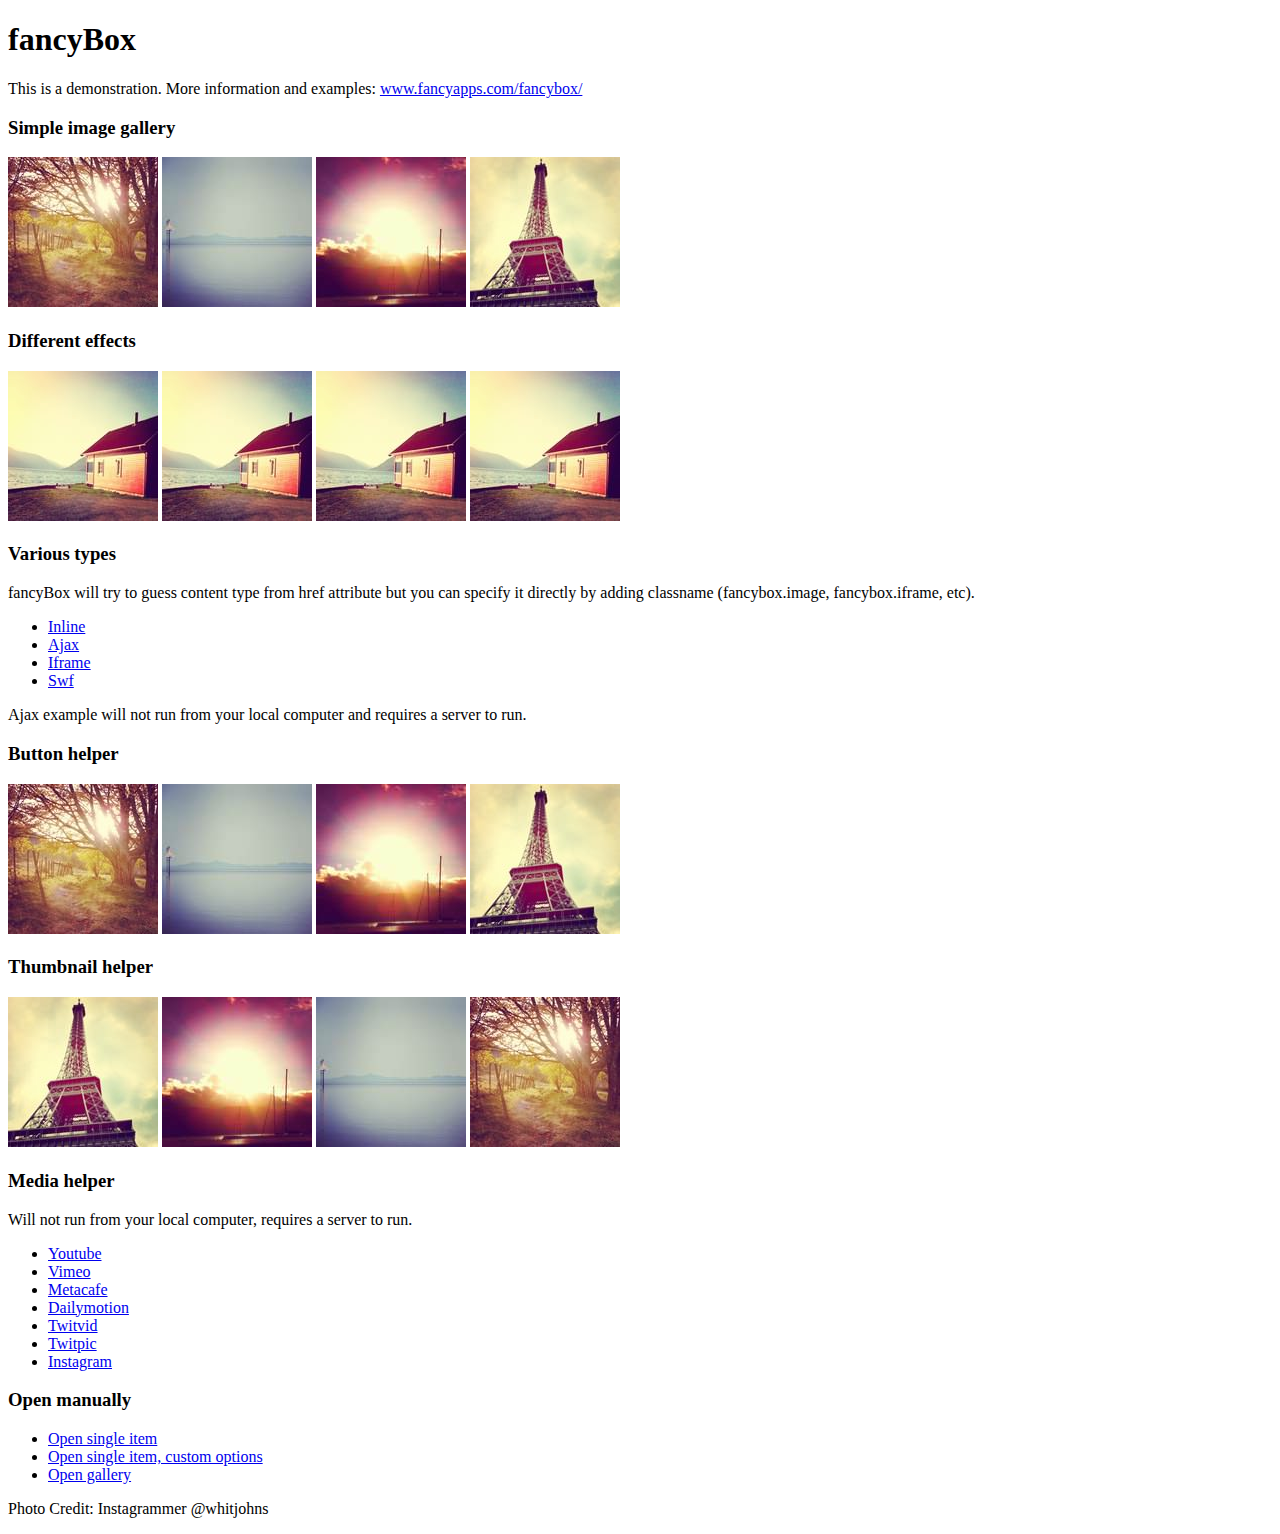
<file: frontend/src/assets/plugins/fancybox/demo/index.html>
<!DOCTYPE html>
<html>
<head>
	<title>fancyBox - Fancy jQuery Lightbox Alternative | Demonstration</title>
	<meta http-equiv="Content-Type" content="text/html; charset=UTF-8" />

	<!-- Add jQuery library -->
	<script type="text/javascript" src="../lib/jquery-1.8.2.min.js"></script>

	<!-- Add mousewheel plugin (this is optional) -->
	<script type="text/javascript" src="../lib/jquery.mousewheel-3.0.6.pack.js"></script>

	<!-- Add fancyBox main JS and CSS files -->
	<script type="text/javascript" src="../source/jquery.fancybox.js?v=2.1.3"></script>
	<link rel="stylesheet" type="text/css" href="../source/jquery.fancybox.css?v=2.1.2" media="screen" />

	<!-- Add Button helper (this is optional) -->
	<link rel="stylesheet" type="text/css" href="../source/helpers/jquery.fancybox-buttons.css?v=1.0.5" />
	<script type="text/javascript" src="../source/helpers/jquery.fancybox-buttons.js?v=1.0.5"></script>

	<!-- Add Thumbnail helper (this is optional) -->
	<link rel="stylesheet" type="text/css" href="../source/helpers/jquery.fancybox-thumbs.css?v=1.0.7" />
	<script type="text/javascript" src="../source/helpers/jquery.fancybox-thumbs.js?v=1.0.7"></script>

	<!-- Add Media helper (this is optional) -->
	<script type="text/javascript" src="../source/helpers/jquery.fancybox-media.js?v=1.0.5"></script>

	<script type="text/javascript">
		$(document).ready(function() {
			/*
			 *  Simple image gallery. Uses default settings
			 */

			$('.fancybox').fancybox();

			/*
			 *  Different effects
			 */

			// Change title type, overlay closing speed
			$(".fancybox-effects-a").fancybox({
				helpers: {
					title : {
						type : 'outside'
					},
					overlay : {
						speedOut : 0
					}
				}
			});

			// Disable opening and closing animations, change title type
			$(".fancybox-effects-b").fancybox({
				openEffect  : 'none',
				closeEffect	: 'none',

				helpers : {
					title : {
						type : 'over'
					}
				}
			});

			// Set custom style, close if clicked, change title type and overlay color
			$(".fancybox-effects-c").fancybox({
				wrapCSS    : 'fancybox-custom',
				closeClick : true,

				openEffect : 'none',

				helpers : {
					title : {
						type : 'inside'
					},
					overlay : {
						css : {
							'background' : 'rgba(238,238,238,0.85)'
						}
					}
				}
			});

			// Remove padding, set opening and closing animations, close if clicked and disable overlay
			$(".fancybox-effects-d").fancybox({
				padding: 0,

				openEffect : 'elastic',
				openSpeed  : 150,

				closeEffect : 'elastic',
				closeSpeed  : 150,

				closeClick : true,

				helpers : {
					overlay : null
				}
			});

			/*
			 *  Button helper. Disable animations, hide close button, change title type and content
			 */

			$('.fancybox-buttons').fancybox({
				openEffect  : 'none',
				closeEffect : 'none',

				prevEffect : 'none',
				nextEffect : 'none',

				closeBtn  : false,

				helpers : {
					title : {
						type : 'inside'
					},
					buttons	: {}
				},

				afterLoad : function() {
					this.title = 'Image ' + (this.index + 1) + ' of ' + this.group.length + (this.title ? ' - ' + this.title : '');
				}
			});


			/*
			 *  Thumbnail helper. Disable animations, hide close button, arrows and slide to next gallery item if clicked
			 */

			$('.fancybox-thumbs').fancybox({
				prevEffect : 'none',
				nextEffect : 'none',

				closeBtn  : false,
				arrows    : false,
				nextClick : true,

				helpers : {
					thumbs : {
						width  : 50,
						height : 50
					}
				}
			});

			/*
			 *  Media helper. Group items, disable animations, hide arrows, enable media and button helpers.
			*/
			$('.fancybox-media')
				.attr('rel', 'media-gallery')
				.fancybox({
					openEffect : 'none',
					closeEffect : 'none',
					prevEffect : 'none',
					nextEffect : 'none',

					arrows : false,
					helpers : {
						media : {},
						buttons : {}
					}
				});

			/*
			 *  Open manually
			 */

			$("#fancybox-manual-a").click(function() {
				$.fancybox.open('1_b.jpg');
			});

			$("#fancybox-manual-b").click(function() {
				$.fancybox.open({
					href : 'iframe.html',
					type : 'iframe',
					padding : 5
				});
			});

			$("#fancybox-manual-c").click(function() {
				$.fancybox.open([
					{
						href : '1_b.jpg',
						title : 'My title'
					}, {
						href : '2_b.jpg',
						title : '2nd title'
					}, {
						href : '3_b.jpg'
					}
				], {
					helpers : {
						thumbs : {
							width: 75,
							height: 50
						}
					}
				});
			});


		});
	</script>
	<style type="text/css">
		.fancybox-custom .fancybox-skin {
			box-shadow: 0 0 50px #222;
		}
	</style>
</head>
<body>
	<h1>fancyBox</h1>

	<p>This is a demonstration. More information and examples: <a href="http://fancyapps.com/fancybox/">www.fancyapps.com/fancybox/</a></p>

	<h3>Simple image gallery</h3>
	<p>
		<a class="fancybox" href="1_b.jpg" data-fancybox-group="gallery" title="Lorem ipsum dolor sit amet"><img src="1_s.jpg" alt="" /></a>

		<a class="fancybox" href="2_b.jpg" data-fancybox-group="gallery" title="Etiam quis mi eu elit temp"><img src="2_s.jpg" alt="" /></a>

		<a class="fancybox" href="3_b.jpg" data-fancybox-group="gallery" title="Cras neque mi, semper leon"><img src="3_s.jpg" alt="" /></a>

		<a class="fancybox" href="4_b.jpg" data-fancybox-group="gallery" title="Sed vel sapien vel sem uno"><img src="4_s.jpg" alt="" /></a>
	</p>

	<h3>Different effects</h3>
	<p>
		<a class="fancybox-effects-a" href="5_b.jpg" title="Lorem ipsum dolor sit amet, consectetur adipiscing elit"><img src="5_s.jpg" alt="" /></a>

		<a class="fancybox-effects-b" href="5_b.jpg" title="Lorem ipsum dolor sit amet, consectetur adipiscing elit"><img src="5_s.jpg" alt="" /></a>

		<a class="fancybox-effects-c" href="5_b.jpg" title="Lorem ipsum dolor sit amet, consectetur adipiscing elit"><img src="5_s.jpg" alt="" /></a>

		<a class="fancybox-effects-d" href="5_b.jpg" title="Lorem ipsum dolor sit amet, consectetur adipiscing elit"><img src="5_s.jpg" alt="" /></a>
	</p>

	<h3>Various types</h3>
	<p>
		fancyBox will try to guess content type from href attribute but you can specify it directly by adding classname (fancybox.image, fancybox.iframe, etc).
	</p>
	<ul>
		<li><a class="fancybox" href="#inline1" title="Lorem ipsum dolor sit amet">Inline</a></li>
		<li><a class="fancybox fancybox.ajax" href="ajax.txt">Ajax</a></li>
		<li><a class="fancybox fancybox.iframe" href="iframe.html">Iframe</a></li>
		<li><a class="fancybox" href="http://www.adobe.com/jp/events/cs3_web_edition_tour/swfs/perform.swf">Swf</a></li>
	</ul>

	<div id="inline1" style="width:400px;display: none;">
		<h3>Etiam quis mi eu elit</h3>
		<p>
			Lorem ipsum dolor sit amet, consectetur adipiscing elit. Etiam quis mi eu elit tempor facilisis id et neque. Nulla sit amet sem sapien. Vestibulum imperdiet porta ante ac ornare. Nulla et lorem eu nibh adipiscing ultricies nec at lacus. Cras laoreet ultricies sem, at blandit mi eleifend aliquam. Nunc enim ipsum, vehicula non pretium varius, cursus ac tortor. Vivamus fringilla congue laoreet. Quisque ultrices sodales orci, quis rhoncus justo auctor in. Phasellus dui eros, bibendum eu feugiat ornare, faucibus eu mi. Nunc aliquet tempus sem, id aliquam diam varius ac. Maecenas nisl nunc, molestie vitae eleifend vel, iaculis sed magna. Aenean tempus lacus vitae orci posuere porttitor eget non felis. Donec lectus elit, aliquam nec eleifend sit amet, vestibulum sed nunc.
		</p>
	</div>

	<p>
		Ajax example will not run from your local computer and requires a server to run.
	</p>

	<h3>Button helper</h3>
	<p>
		<a class="fancybox-buttons" data-fancybox-group="button" href="1_b.jpg"><img src="1_s.jpg" alt="" /></a>

		<a class="fancybox-buttons" data-fancybox-group="button" href="2_b.jpg"><img src="2_s.jpg" alt="" /></a>

		<a class="fancybox-buttons" data-fancybox-group="button" href="3_b.jpg"><img src="3_s.jpg" alt="" /></a>

		<a class="fancybox-buttons" data-fancybox-group="button" href="4_b.jpg"><img src="4_s.jpg" alt="" /></a>
	</p>

	<h3>Thumbnail helper</h3>
	<p>
		<a class="fancybox-thumbs" data-fancybox-group="thumb" href="4_b.jpg"><img src="4_s.jpg" alt="" /></a>

		<a class="fancybox-thumbs" data-fancybox-group="thumb" href="3_b.jpg"><img src="3_s.jpg" alt="" /></a>

		<a class="fancybox-thumbs" data-fancybox-group="thumb" href="2_b.jpg"><img src="2_s.jpg" alt="" /></a>

		<a class="fancybox-thumbs" data-fancybox-group="thumb" href="1_b.jpg"><img src="1_s.jpg" alt="" /></a>
	</p>

	<h3>Media helper</h3>
	<p>
		Will not run from your local computer, requires a server to run.
	</p>

	<ul>
		<li><a class="fancybox-media" href="http://www.youtube.com/watch?v=opj24KnzrWo">Youtube</a></li>
		<li><a class="fancybox-media" href="http://vimeo.com/25634903">Vimeo</a></li>
		<li><a class="fancybox-media" href="http://www.metacafe.com/watch/7635964/">Metacafe</a></li>
		<li><a class="fancybox-media" href="http://www.dailymotion.com/video/xoeylt_electric-guest-this-head-i-hold_music">Dailymotion</a></li>
		<li><a class="fancybox-media" href="http://twitvid.com/QY7MD">Twitvid</a></li>
		<li><a class="fancybox-media" href="http://twitpic.com/7p93st">Twitpic</a></li>
		<li><a class="fancybox-media" href="http://instagr.am/p/IejkuUGxQn">Instagram</a></li>
	</ul>

	<h3>Open manually</h3>
	<ul>
		<li><a id="fancybox-manual-a" href="javascript:;">Open single item</a></li>
		<li><a id="fancybox-manual-b" href="javascript:;">Open single item, custom options</a></li>
		<li><a id="fancybox-manual-c" href="javascript:;">Open gallery</a></li>
	</ul>

	<p>
		Photo Credit: Instagrammer @whitjohns
	</p>
</body>
</html>
</file>
